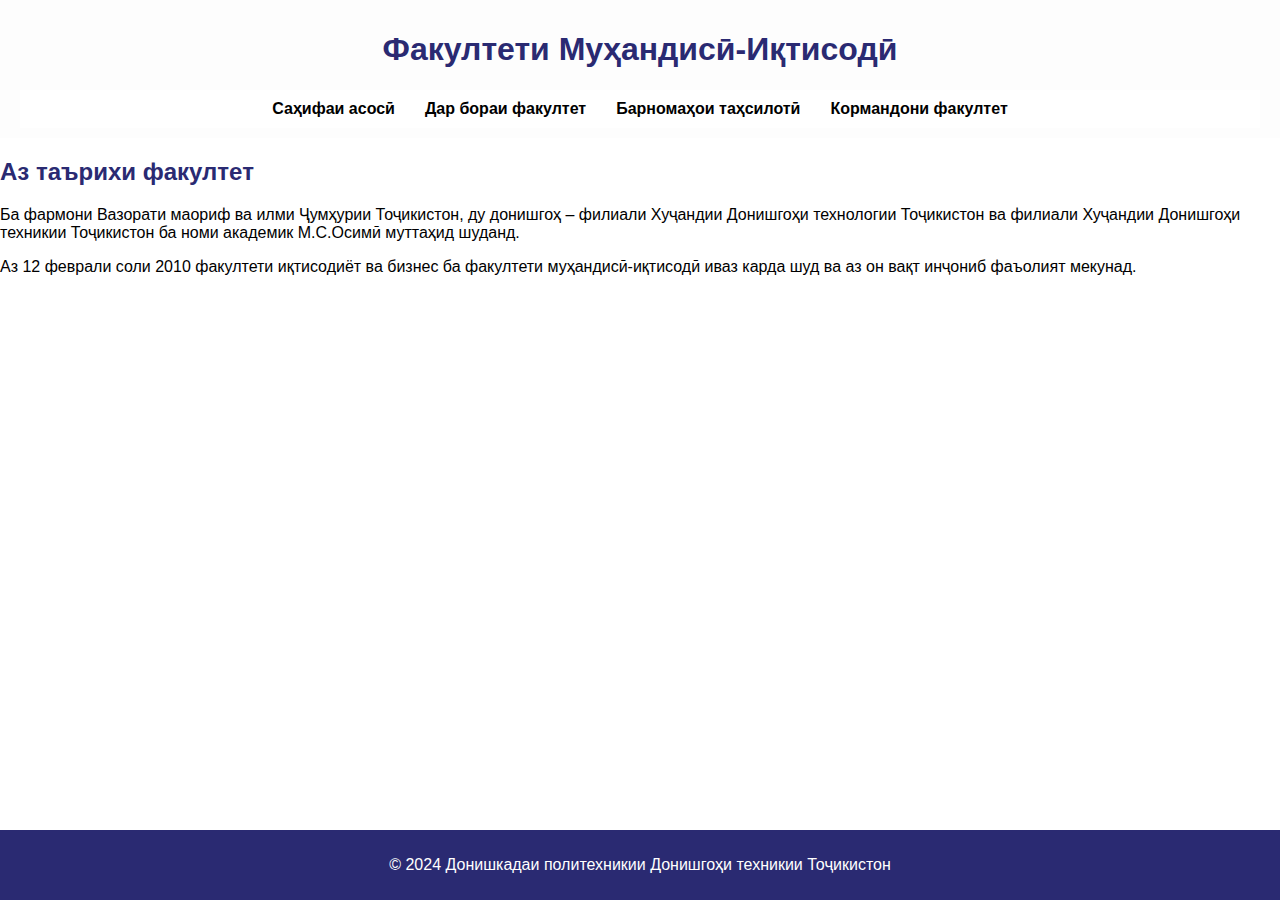
<file: about.html>
<!DOCTYPE html>
<html lang="tg">
<head>
    <meta charset="UTF-8">
    <meta name="viewport" content="width=device-width, initial-scale=1.0">
    <title>Дар бораи факултет</title>
    <link rel="stylesheet" href="3.css">
</head>
<body>

<header>
    <h1>Факултети Муҳандисӣ-Иқтисодӣ</h1>
    <nav>
        <a href="index.html">Саҳифаи асосӣ</a>
        <a href="about.html">Дар бораи факултет</a>
        <a href="programs.html">Барномаҳои таҳсилотӣ</a>
        <a href="staff.html">Кормандони факултет</a>
    </nav>
</header>

<main>
    <h2>Аз таърихи факултет</h2>
    <p>Ба фармони Вазорати маориф ва илми Ҷумҳурии Тоҷикистон, ду донишгоҳ – филиали Хуҷандии Донишгоҳи технологии Тоҷикистон ва филиали Хуҷандии Донишгоҳи техникии Тоҷикистон ба номи академик М.С.Осимӣ муттаҳид шуданд.</p>
    <p>Аз 12 феврали соли 2010 факултети иқтисодиёт ва бизнес ба факултети муҳандисӣ-иқтисодӣ иваз карда шуд ва аз он вақт инҷониб фаъолият мекунад.</p>
</main>

<footer>
    <p>© 2024 Донишкадаи политехникии Донишгоҳи техникии Тоҷикистон</p>
</footer>

</body>
</html>
</file>
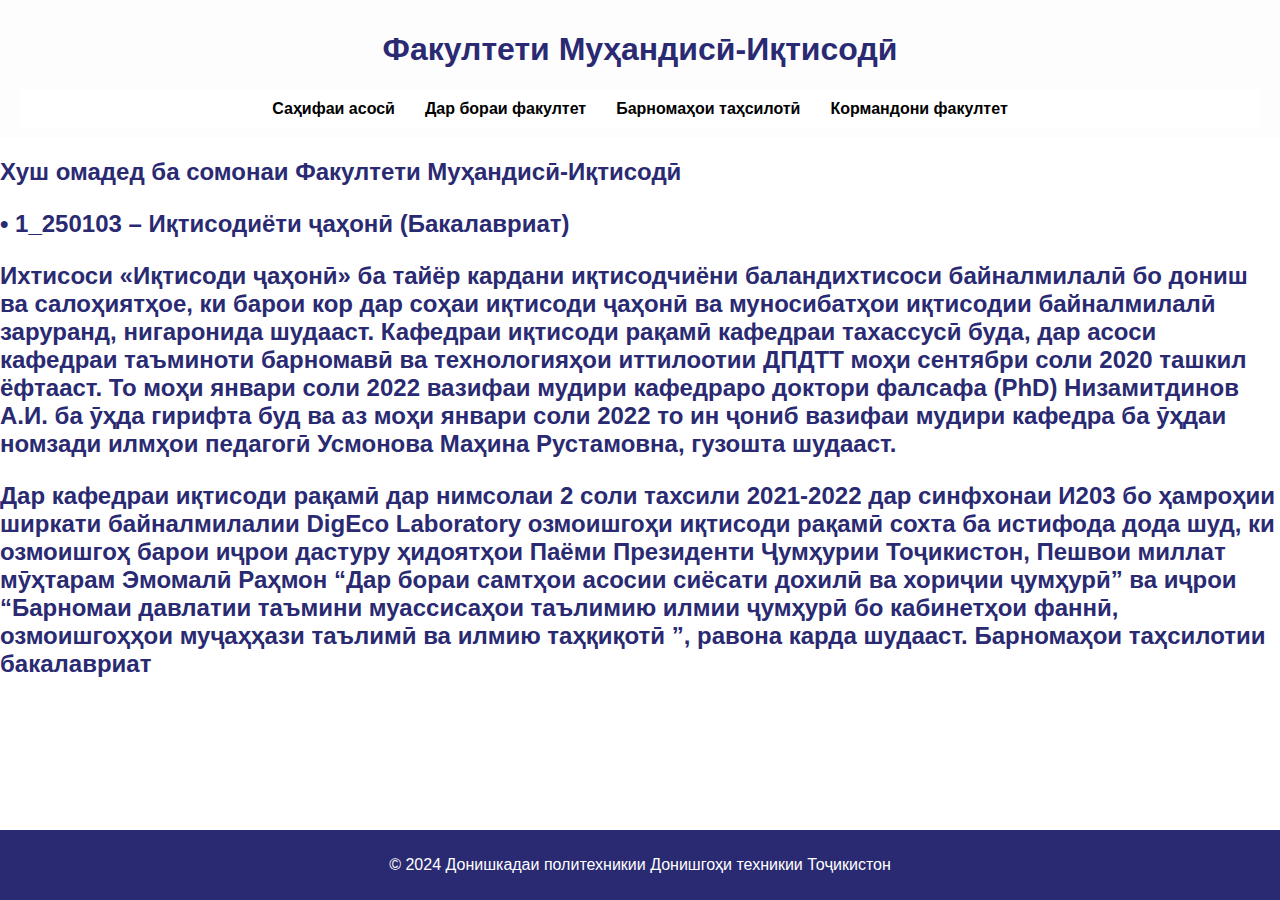
<file: iqtisodi.html>
<!DOCTYPE html>
<html lang="tg">
<head>
    <meta charset="UTF-8">
    <meta name="viewport" content="width=device-width, initial-scale=1.0">
    <title>Факултети Муҳандисӣ-Иқтисодӣ</title>
    <link rel="stylesheet" href="3.css">
</head>
<body>
    <header>
        <h1>Факултети Муҳандисӣ-Иқтисодӣ</h1>
        <nav>
            <a href="index.html">Саҳифаи асосӣ</a>
            <a href="about.html">Дар бораи факултет</a>
            <a href="programs.html">Барномаҳои таҳсилотӣ</a>
            <a href="staff.html">Кормандони факултет</a>
        </nav>
    </header>
<main>
    <h2>Хуш омадед ба сомонаи Факултети Муҳандисӣ-Иқтисодӣ</h2>
    <h2>
    <p>•	1_250103 – Иқтисодиёти ҷаҳонӣ (Бакалавриат)</p>
        Ихтисоси «Иқтисоди ҷаҳонӣ» ба тайёр кардани иқтисодчиёни баландихтисоси байналмилалӣ бо дониш ва салоҳиятҳое, ки барои кор дар соҳаи иқтисоди ҷаҳонӣ ва муносибатҳои иқтисодии байналмилалӣ заруранд, нигаронида шудааст.
        Кафедраи иқтисоди рақамӣ кафедраи тахассусӣ буда, дар асоси кафедраи таъминоти барномавӣ ва технологияҳои иттилоотии ДПДТТ моҳи сентябри соли 2020 ташкил ёфтааст.
        То моҳи январи соли 2022 вазифаи мудири кафедраро доктори фалсафа (PhD) Низамитдинов А.И. ба ӯҳда гирифта буд ва аз моҳи январи соли 2022 то ин ҷониб вазифаи мудири кафедра ба ӯҳдаи номзади илмҳои педагогӣ Усмонова Маҳина Рустамовна, гузошта шудааст.
        </p>
    <p>Дар кафедраи иқтисоди рақамӣ дар нимсолаи 2 соли тахсили 2021-2022 дар синфхонаи И203 бо ҳамроҳии ширкати байналмилалии DigEco Laboratory озмоишгоҳи иқтисоди рақамӣ сохта ба истифода дода шуд, ки озмоишгоҳ барои иҷрои дастуру ҳидоятҳои Паёми Президенти Ҷумҳурии Тоҷикистон, Пешвои миллат мӯҳтарам Эмомалӣ Раҳмон “Дар бораи самтҳои асосии сиёсати дохилӣ ва хориҷии ҷумҳурӣ” ва иҷрои “Барномаи давлатии таъмини муассисаҳои таълимию илмии ҷумҳурӣ бо кабинетҳои фаннӣ, озмоишгоҳҳои муҷаҳҳази таълимӣ ва илмию таҳқиқотӣ ”, равона карда шудааст.
        Барномаҳои таҳсилотии бакалавриат
  
    
    </p></h2>
</main>

<footer>
    <p>© 2024 Донишкадаи политехникии Донишгоҳи техникии Тоҷикистон</p>
</footer>

</body>
</html>
</file>
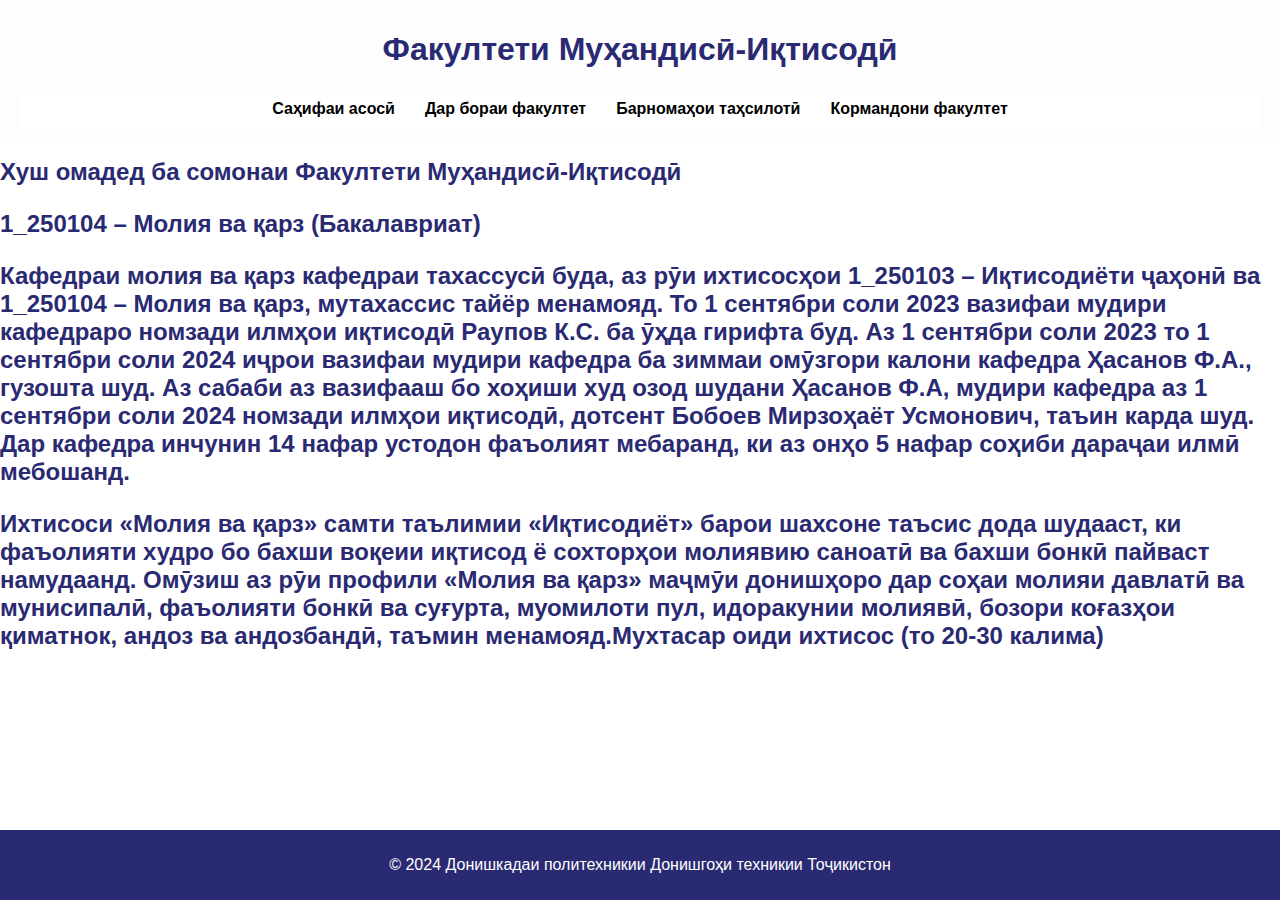
<file: moliya.html>
<!DOCTYPE html>
<html lang="tg">
<head>
    <meta charset="UTF-8">
    <meta name="viewport" content="width=device-width, initial-scale=1.0">
    <title>Факултети Муҳандисӣ-Иқтисодӣ</title>
    <link rel="stylesheet" href="3.css">
</head>
<body>
    <header>
        <h1>Факултети Муҳандисӣ-Иқтисодӣ</h1>
        <nav>
            <a href="index.html">Саҳифаи асосӣ</a>
            <a href="about.html">Дар бораи факултет</a>
            <a href="programs.html">Барномаҳои таҳсилотӣ</a>
            <a href="staff.html">Кормандони факултет</a>
        </nav>
    </header>
<main>
    <h2>Хуш омадед ба сомонаи Факултети Муҳандисӣ-Иқтисодӣ</h2>
    <h2><p>1_250104 – Молия ва қарз (Бакалавриат)</p>
    <p>Кафедраи молия ва қарз кафедраи тахассусӣ буда, аз рӯи ихтисосҳои 1_250103 – Иқтисодиёти ҷаҳонӣ ва 1_250104 – Молия ва қарз, мутахассис тайёр менамояд. То 1 сентябри соли 2023 вазифаи мудири кафедраро номзади илмҳои иқтисодӣ Раупов К.С. ба ӯҳда гирифта буд. Аз 1 сентябри соли 2023 то 1 сентябри соли 2024 иҷрои вазифаи мудири кафедра ба зиммаи омӯзгори калони кафедра Ҳасанов Ф.А., гузошта шуд. Аз сабаби аз вазифааш бо хоҳиши худ озод шудани Ҳасанов Ф.А, мудири  кафедра аз 1 сентябри соли 2024 номзади илмҳои иқтисодӣ, дотсент Бобоев Мирзоҳаёт Усмонович, таъин карда шуд. Дар кафедра инчунин 14 нафар устодон фаъолият мебаранд, ки аз онҳо  5  нафар соҳиби дараҷаи илмӣ мебошанд. </p>
    <p>
    Ихтисоси «Молия ва қарз» самти таълимии «Иқтисодиёт» барои шахсоне таъсис дода шудааст, ки фаъолияти худро бо бахши воқеии иқтисод ё сохторҳои молиявию саноатӣ ва бахши бонкӣ пайваст намудаанд. Омӯзиш аз рӯи профили «Молия ва қарз» маҷмӯи донишҳоро дар соҳаи молияи давлатӣ ва мунисипалӣ, фаъолияти бонкӣ ва суғурта, муомилоти пул, идоракунии молиявӣ, бозори коғазҳои қиматнок, андоз ва андозбандӣ, таъмин менамояд.Мухтасар оиди ихтисос (то 20-30 калима)
    </p></h2>
</main>

<footer>
    <p>© 2024 Донишкадаи политехникии Донишгоҳи техникии Тоҷикистон</p>
</footer>

</body>
</html>
</file>
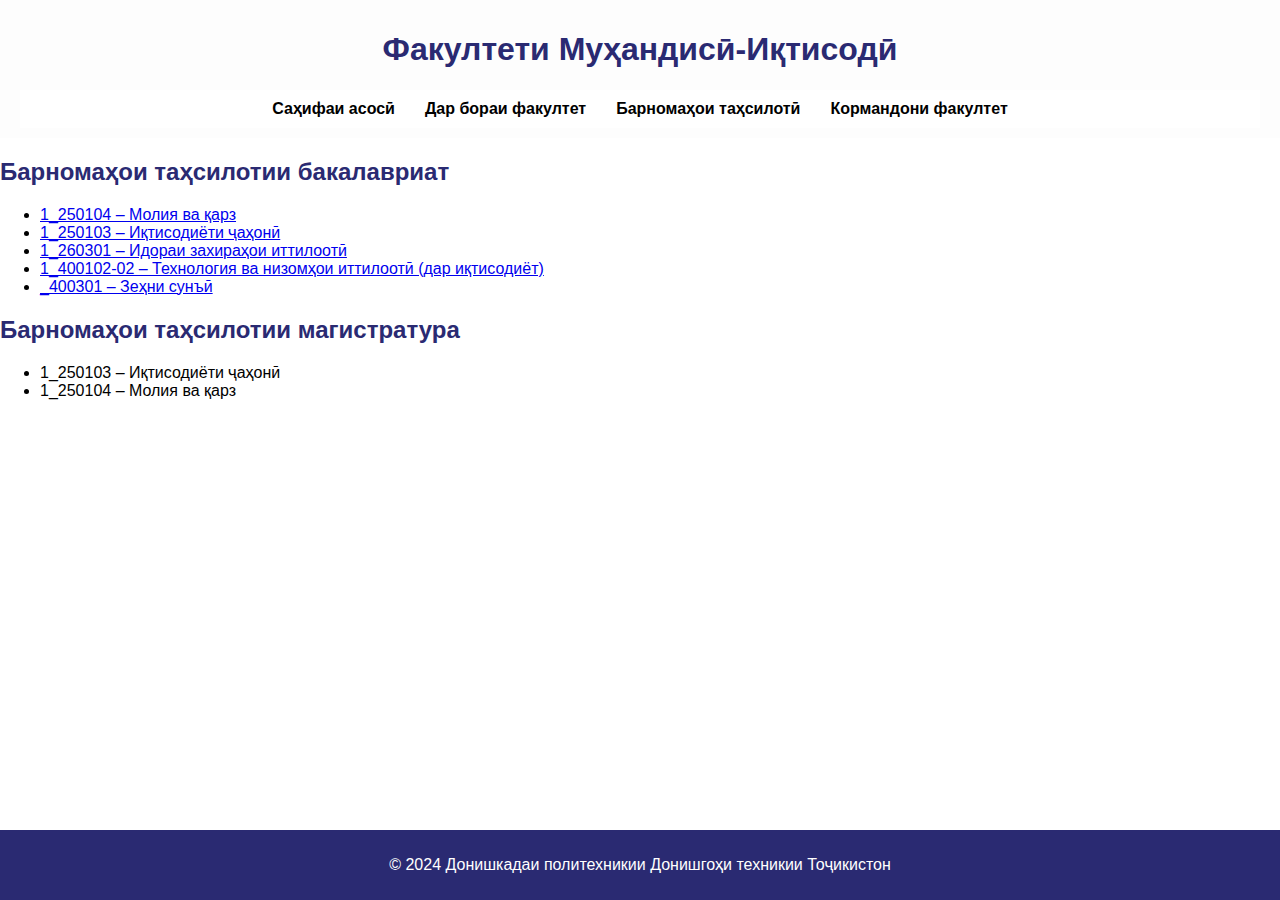
<file: programs.html>
<!DOCTYPE html>
<html lang="tg">
<head>
    <meta charset="UTF-8">
    <meta name="viewport" content="width=device-width, initial-scale=1.0">
    <title>Барномаҳои таҳсилотӣ</title>
    <link rel="stylesheet" href="3.css">
</head>
<body>

<header>
    <h1>Факултети Муҳандисӣ-Иқтисодӣ</h1>
    <nav>
        <a href="index.html">Саҳифаи асосӣ</a>
        <a href="about.html">Дар бораи факултет</a>
        <a href="programs.html">Барномаҳои таҳсилотӣ</a>
        <a href="staff.html">Кормандони факултет</a>
    </nav>
</header>

<main>
    <h2>Барномаҳои таҳсилотии бакалавриат</h2>
    <ul>
        <li><a href="moliya.html"> 1_250104 – Молия ва қарз</a></li>
        <li><a href="iqtisodi.html">1_250103 – Иқтисодиёти ҷаҳонӣ</a></li>
        <li><a href="zahira.html">1_260301 – Идораи захираҳои иттилоотӣ</a></li>
        <li><a href="moliya.html">1_400102-02 – Технология ва низомҳои иттилоотӣ (дар иқтисодиёт)</a></li>
        <li><a href="moliya.html">_400301 – Зеҳни сунъӣ</a></li>
    </ul>

    <h2>Барномаҳои таҳсилотии магистратура</h2>
    <ul>
        <li>1_250103 – Иқтисодиёти ҷаҳонӣ</li>
        <li>1_250104 – Молия ва қарз</li>
    </ul>
</main>

<footer>
    <p>© 2024 Донишкадаи политехникии Донишгоҳи техникии Тоҷикистон</p>
</footer>

</body>
</html>
</file>
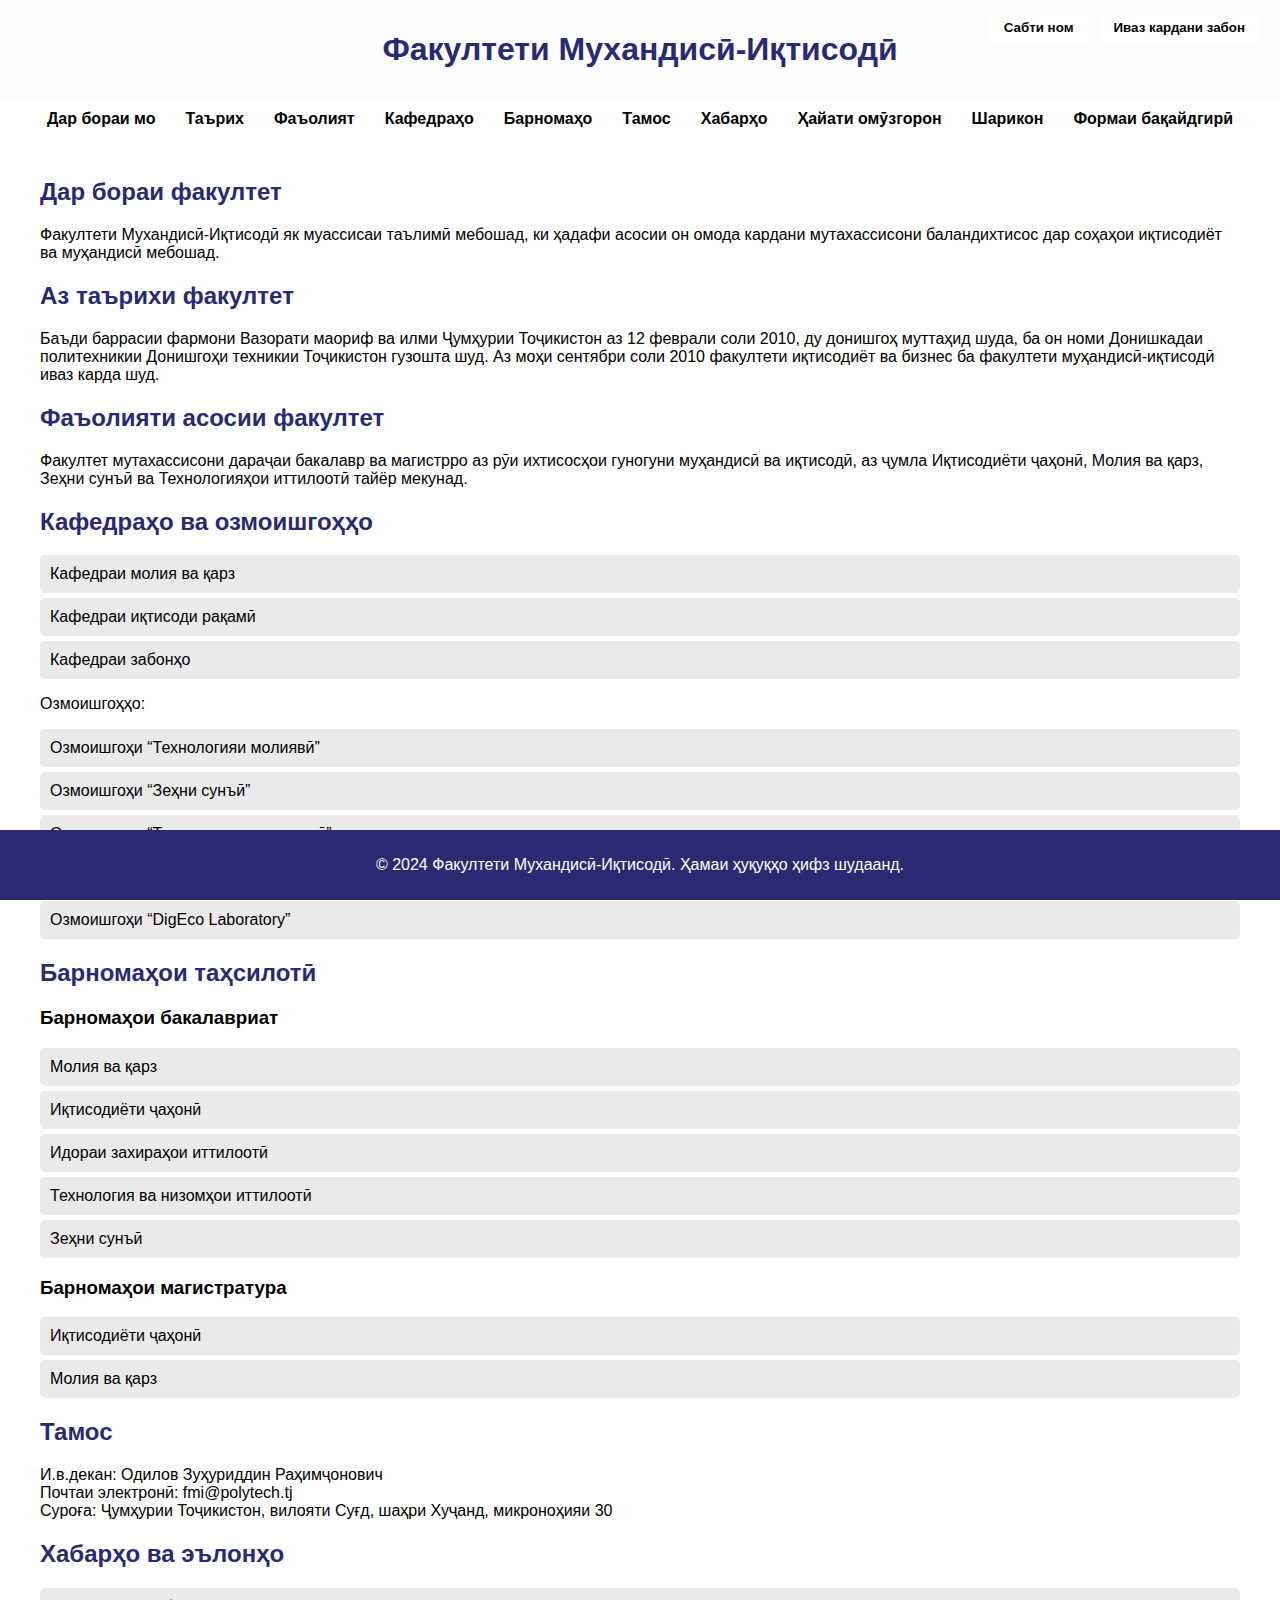
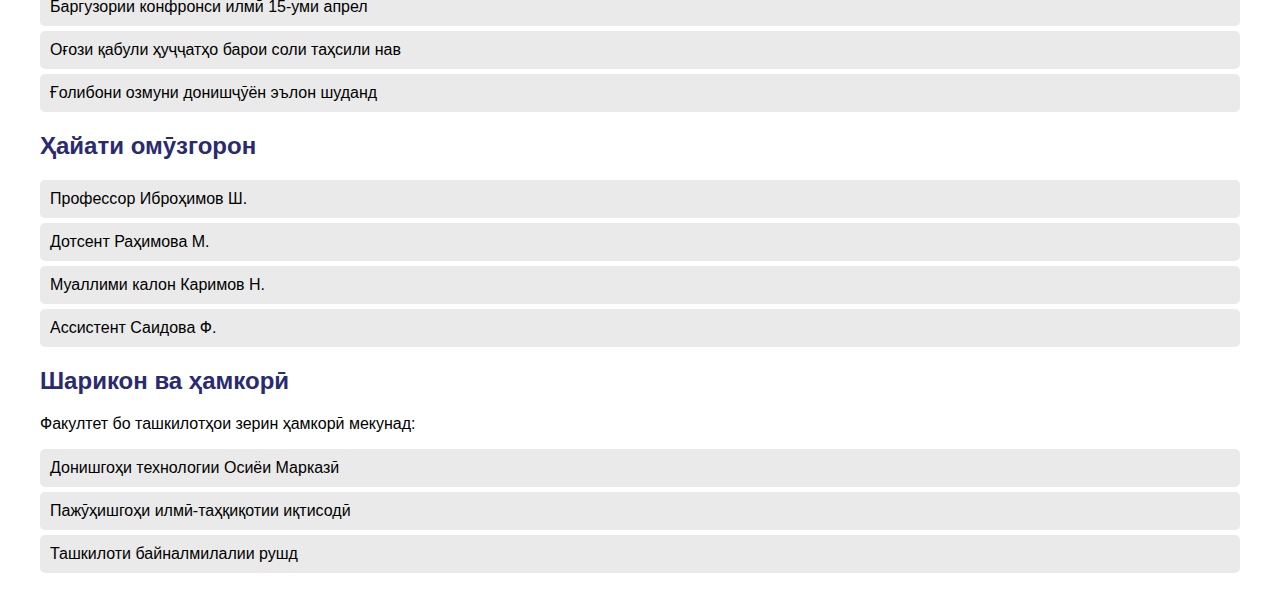
<file: s.html>
<!DOCTYPE html>
<html lang="tg">
<head>
    <meta charset="UTF-8">
    <meta name="viewport" content="width=device-width, initial-scale=1.0">
    <title>Факултети Мухандисӣ-Иқтисодӣ</title>
    <link rel="stylesheet" href="3.css">
</head>
<body>
    
    <header>
        <h1>Факултети Мухандисӣ-Иқтисодӣ</h1>
        <div class="header-buttons">
            <button onclick="location.href=''">Сабти ном</button>
            <button onclick="location.href='language.html'">Иваз кардани забон</button>
        </div>
    </header>
    <nav>
        <a href="#about">Дар бораи мо</a>
        <a href="#history">Таърих</a>
        <a href="#activities">Фаъолият</a>
        <a href="#departments">Кафедраҳо</a>
        <a href="#programs">Барномаҳо</a>
        <a href="#contact">Тамос</a>
        <a href="#news">Хабарҳо</a>
        <a href="#team">Ҳайати омӯзгорон</a>
        <a href="#partners">Шарикон</a>
        <a href="#registration">Формаи бақайдгирӣ</a>
    </nav>
    <div class="container">
        <section id="about" class="section">
            <h2>Дар бораи факултет</h2>
            <p>
                Факултети Мухандисӣ-Иқтисодӣ як муассисаи таълимӣ мебошад, ки ҳадафи асосии он омода кардани мутахассисони баландихтисос дар соҳаҳои иқтисодиёт ва муҳандисӣ мебошад.
            </p>
        </section>
        <section id="history" class="section">
            <h2>Аз таърихи факултет</h2>
            <p>
                Баъди баррасии фармони Вазорати маориф ва илми Ҷумҳурии Тоҷикистон аз 12 феврали соли 2010, ду донишгоҳ муттаҳид шуда, ба он номи Донишкадаи политехникии Донишгоҳи техникии Тоҷикистон гузошта шуд. Аз моҳи сентябри соли 2010 факултети иқтисодиёт ва бизнес ба факултети муҳандисӣ-иқтисодӣ иваз карда шуд.
            </p>
        </section>
        <section id="activities" class="section">
            <h2>Фаъолияти асосии факултет</h2>
            <p>
                Факултет мутахассисони дараҷаи бакалавр ва магистрро аз рӯи ихтисосҳои гуногуни муҳандисӣ ва иқтисодӣ, аз ҷумла Иқтисодиёти ҷаҳонӣ, Молия ва қарз, Зеҳни сунъӣ ва Технологияҳои иттилоотӣ тайёр мекунад.
            </p>
        </section>
        <section id="departments" class="section">
            <h2>Кафедраҳо ва озмоишгоҳҳо</h2>
            <ul>
                <li>Кафедраи молия ва қарз</li>
                <li>Кафедраи иқтисоди рақамӣ</li>
                <li>Кафедраи забонҳо</li>
            </ul>
            <p>Озмоишгоҳҳо:</p>
            <ul>
                <li>Озмоишгоҳи “Технологияи молиявӣ”</li>
                <li>Озмоишгоҳи “Зеҳни сунъӣ”</li>
                <li>Озмоишгоҳи “Технологияи иттилоотӣ”</li>
                <li>Озмоишгоҳи “Барномарезӣ”</li>
                <li>Озмоишгоҳи “DigEco Laboratory”</li>
            </ul>
        </section>
        <section id="programs" class="section">
            <h2>Барномаҳои таҳсилотӣ</h2>
            <h3>Барномаҳои бакалавриат</h3>
            <ul>
                <li>Молия ва қарз</li>
                <li>Иқтисодиёти ҷаҳонӣ</li>
                <li>Идораи захираҳои иттилоотӣ</li>
                <li>Технология ва низомҳои иттилоотӣ</li>
                <li>Зеҳни сунъӣ</li>
            </ul>
            <h3>Барномаҳои магистратура</h3>
            <ul>
                <li>Иқтисодиёти ҷаҳонӣ</li>
                <li>Молия ва қарз</li>
            </ul>
        </section>
        <section id="contact" class="section">
            <h2>Тамос</h2>
            <p>
                И.в.декан: Одилов Зуҳуриддин Раҳимҷонович<br>
                Почтаи электронӣ: fmi@polytech.tj<br>
                Суроға: Ҷумҳурии Тоҷикистон, вилояти Суғд, шаҳри Хуҷанд, микроноҳияи 30
            </p>
        </section>
        <section id="news" class="section">
            <h2>Хабарҳо ва эълонҳо</h2>
            <ul>
                <li>Баргузории конфронси илмӣ 15-уми апрел</li>
                <li>Оғози қабули ҳуҷҷатҳо барои соли таҳсили нав</li>
                <li>Ғолибони озмуни донишҷӯён эълон шуданд</li>
            </ul>
        </section>
        <section id="team" class="section">
            <h2>Ҳайати омӯзгорон</h2>
            <ul>
                <li>Профессор Иброҳимов Ш.</li>
                <li>Дотсент Раҳимова М.</li>
                <li>Муаллими калон Каримов Н.</li>
                <li>Ассистент Саидова Ф.</li>
            </ul>
        </section>
        <section id="partners" class="section">
            <h2>Шарикон ва ҳамкорӣ</h2>
            <p>Факултет бо ташкилотҳои зерин ҳамкорӣ мекунад:</p>
            <ul>
                <li>Донишгоҳи технологии Осиёи Марказӣ</li>
                <li>Пажӯҳишгоҳи илмӣ-таҳқиқотии иқтисодӣ</li>
                <li>Ташкилоти байналмилалии рушд</li>
            </ul>
        </section>
      
    </div>
    <footer>
        <p>© 2024 Факултети Мухандисӣ-Иқтисодӣ. Ҳамаи ҳуқуқҳо ҳифз шудаанд.</p>
    </footer>
</body>
</html>
</file>
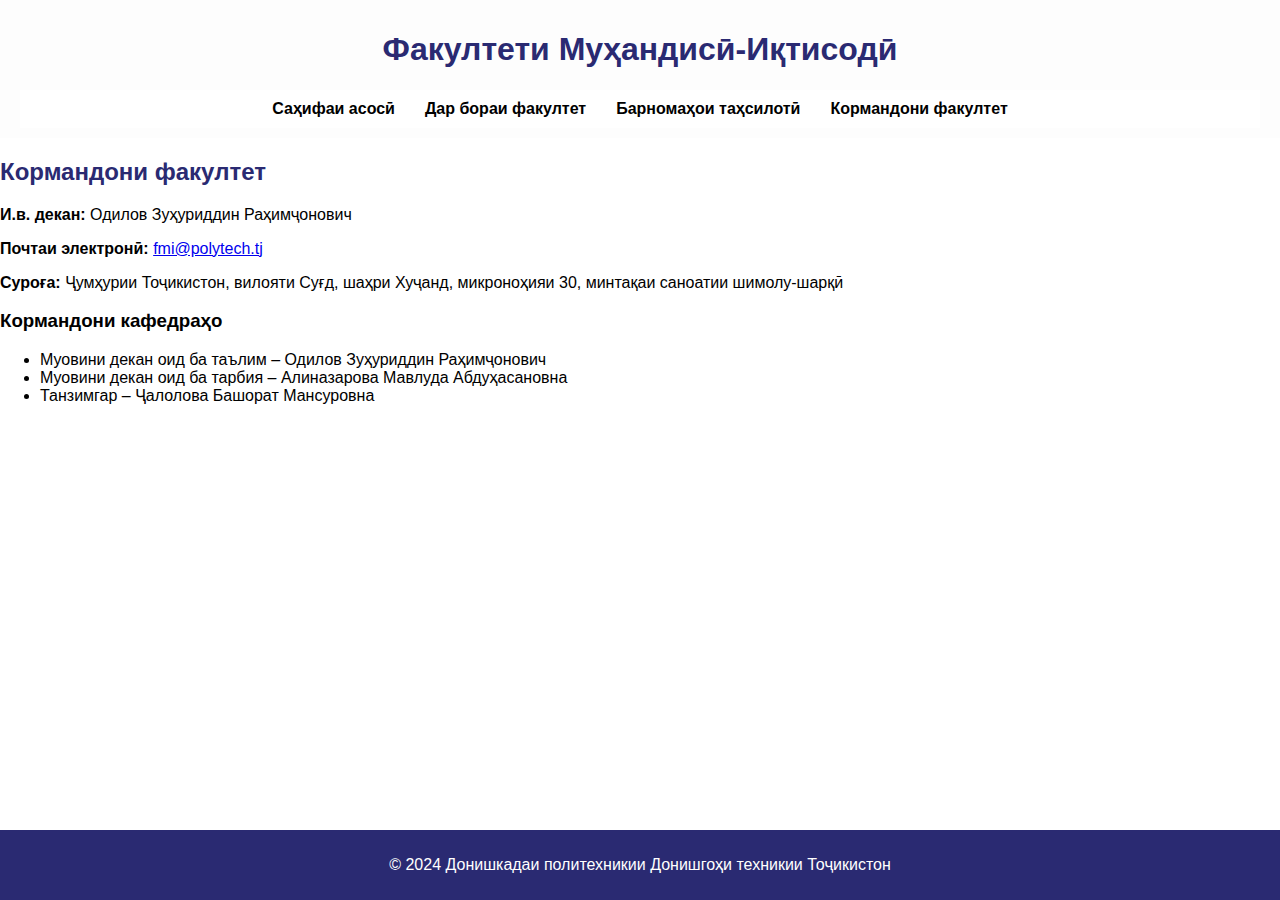
<file: staff.html>
<!DOCTYPE html>
<html lang="tg">
<head>
    <meta charset="UTF-8">
    <meta name="viewport" content="width=device-width, initial-scale=1.0">
    <title>Кормандони факултет</title>
    <link rel="stylesheet" href="3.css">
</head>
<body>

<header>
    <h1>Факултети Муҳандисӣ-Иқтисодӣ</h1>
    <nav>
        <a href="index.html">Саҳифаи асосӣ</a>
        <a href="about.html">Дар бораи факултет</a>
        <a href="programs.html">Барномаҳои таҳсилотӣ</a>
        <a href="staff.html">Кормандони факултет</a>
    </nav>
</header>

<main>
    <h2>Кормандони факултет</h2>
    <p><strong>И.в. декан:</strong> Одилов Зуҳуриддин Раҳимҷонович</p>
    <p><strong>Почтаи электронӣ:</strong> <a href="mailto:fmi@polytech.tj">fmi@polytech.tj</a></p>
    <p><strong>Суроға:</strong> Ҷумҳурии Тоҷикистон, вилояти Суғд, шаҳри Хуҷанд, микроноҳияи 30, минтақаи саноатии шимолу-шарқӣ</p>

    <h3>Кормандони кафедраҳо</h3>
    <ul>
        <li>Муовини декан оид ба таълим – Одилов Зуҳуриддин Раҳимҷонович</li>
        <li>Муовини декан оид ба тарбия – Алиназарова Мавлуда Абдуҳасановна</li>
        <li>Танзимгар – Ҷалолова Башорат Мансуровна</li>
    </ul>
</main>

<footer>
    <p>© 2024 Донишкадаи политехникии Донишгоҳи техникии Тоҷикистон</p>
</footer>

</body>
</html>
</file>
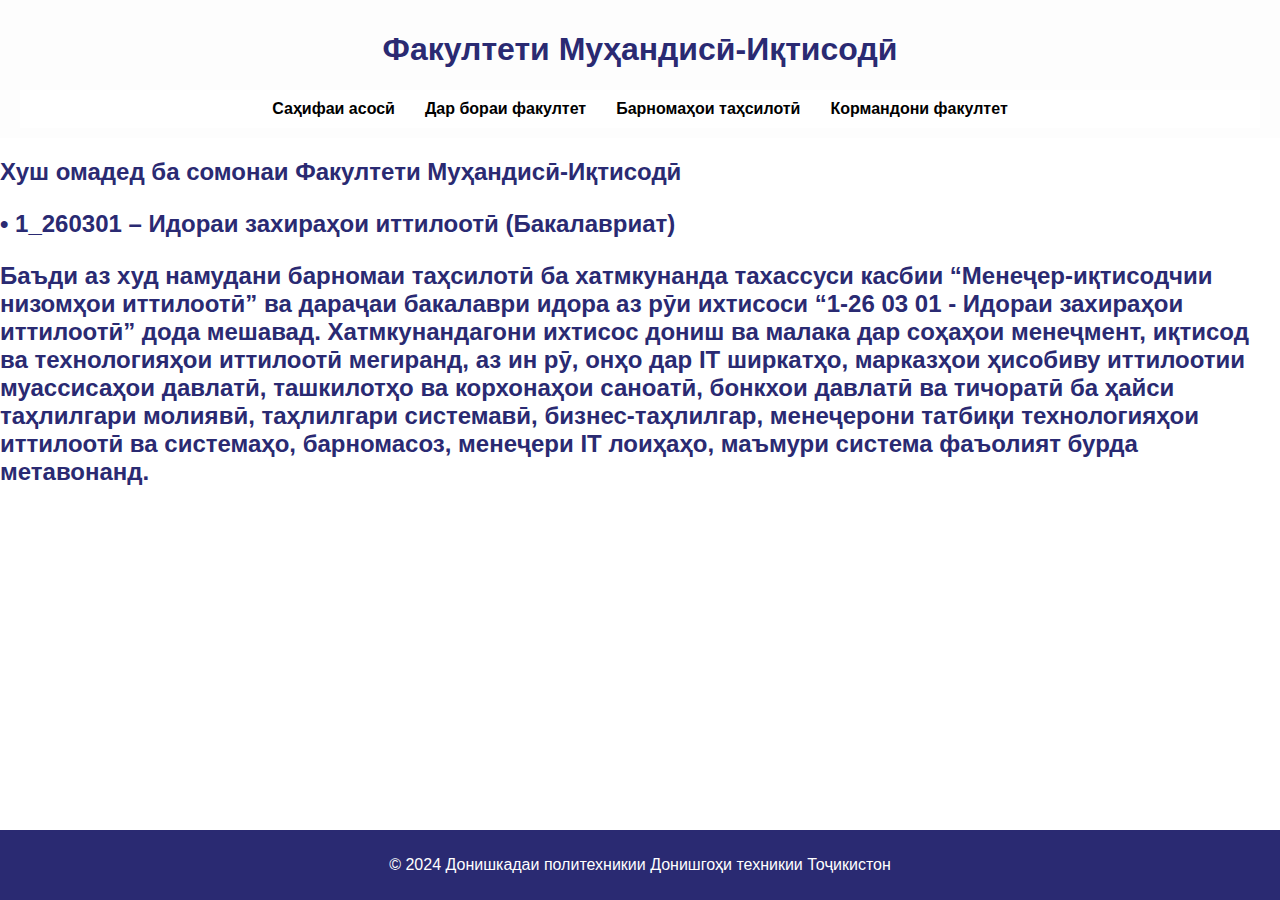
<file: zahira.html>
<!DOCTYPE html>
<html lang="tg">
<head>
    <meta charset="UTF-8">
    <meta name="viewport" content="width=device-width, initial-scale=1.0">
    <title>Факултети Муҳандисӣ-Иқтисодӣ</title>
    <link rel="stylesheet" href="3.css">
</head>
<body>
    <header>
        <h1>Факултети Муҳандисӣ-Иқтисодӣ</h1>
        <nav>
            <a href="index.html">Саҳифаи асосӣ</a>
            <a href="about.html">Дар бораи факултет</a>
            <a href="programs.html">Барномаҳои таҳсилотӣ</a>
            <a href="staff.html">Кормандони факултет</a>
        </nav>
    </header>
<main>
    <h2>Хуш омадед ба сомонаи Факултети Муҳандисӣ-Иқтисодӣ</h2>
    <h2>
        <p><p>•	1_260301 – Идораи захираҳои иттилоотӣ (Бакалавриат)</p>
    <p> Баъди аз худ намудани барномаи таҳсилотӣ ба хатмкунанда тахассуси касбии “Менеҷер-иқтисодчии низомҳои иттилоотӣ” ва дараҷаи бакалаври идора аз рӯи ихтисоси “1-26 03 01 - Идораи захираҳои иттилоотӣ”  дода мешавад.  Хатмкунандагони ихтисос дониш ва малака дар соҳаҳои менеҷмент, иқтисод ва технологияҳои иттилоотӣ мегиранд, аз ин рӯ, онҳо дар IT ширкатҳо, марказҳои ҳисобиву иттилоотии муассисаҳои давлатӣ, ташкилотҳо ва корхонаҳои саноатӣ, бонкхои давлатӣ ва тичоратӣ ба ҳайси таҳлилгари молиявӣ, таҳлилгари системавӣ, бизнес-таҳлилгар, менеҷерони татбиқи технологияҳои иттилоотӣ ва системаҳо, барномасоз, менеҷери IT лоиҳаҳо, маъмури система фаъолият бурда метавонанд. </p>
</p></h2>
</main>

<footer>
    <p>© 2024 Донишкадаи политехникии Донишгоҳи техникии Тоҷикистон</p>
</footer>

</body>
</html>
</file>
<file: 3.css>
body {
    font-family: Arial, sans-serif;
    margin: 0;
    padding: 0;
    background-color: #ffffff;
}
header {
    background-color: #fdfdfd;

    padding: 10px 20px;
    text-align: center;
    position: relative;
}
.header-buttons {
    position: absolute;
    top: 10px;
    right: 20px;
    display: flex;
    gap: 10px;
}
.header-buttons button {
    background-color: #ffffff;
    color: rgb(0, 0, 0);
    border: none;
    padding: 10px 15px;
    border-radius: 5px;
    cursor: pointer;
    font-weight: bold;
}
.header-buttons button:hover {
    background-color: rgb(0, 0, 0);
}
nav {
    display: flex;
    justify-content: center;
    background-color: rgba(255, 255, 255, 0.678);
    padding: 10px;
}
nav a {
    color: rgb(0, 0, 0);
    text-decoration: none;
    margin: 0 15px;
    font-weight: bold;
    animation: slideIn 1.5s;
}
nav a:hover {
    text-decoration: underline;
}
.container {
    padding: 20px;
    max-width: 1200px;
    margin: 0 auto;
    animation: fadeIn 2s;
}
h1, h2 {
    color: #2a2a72;
}
footer {
    background-color: #2a2a72;
    color: white;
    text-align: center;
    padding: 10px 0;
    position: fixed;
    width: 100%;
    bottom: 0;
    animation: fadeIn 2s;
}
.section {
    margin-bottom: 20px;
}
.section ul {
    list-style-type: none;
    padding: 0;
}
.section ul li {
    background: #eaeaea;
    margin: 5px 0;
    padding: 10px;
    border-radius: 5px;
}
@keyframes fadeIn {
    from { opacity: 10; }
    to { opacity: 1; }
}
@keyframes slideIn {
    from { transform: translateX(-500%); }
    to { transform: translateX(0); }
}
form {
    background: #eaeaea;
    padding: 20px;
    border-radius: 5px;
    max-width: 400px;
    margin: 20px auto;
    animation: fadeIn 2s;
}
form input, form button {
    width: 100%;
    padding: 10px;
    margin: 10px 0;
    border: 1px solid #ccc;
    border-radius: 5px;
}
form button {
    background-color: #2a2a72;
    color: white;
    font-weight: bold;
    cursor: pointer;
}
form button:hover {
    background-color: #4141a4;
}
</file>
